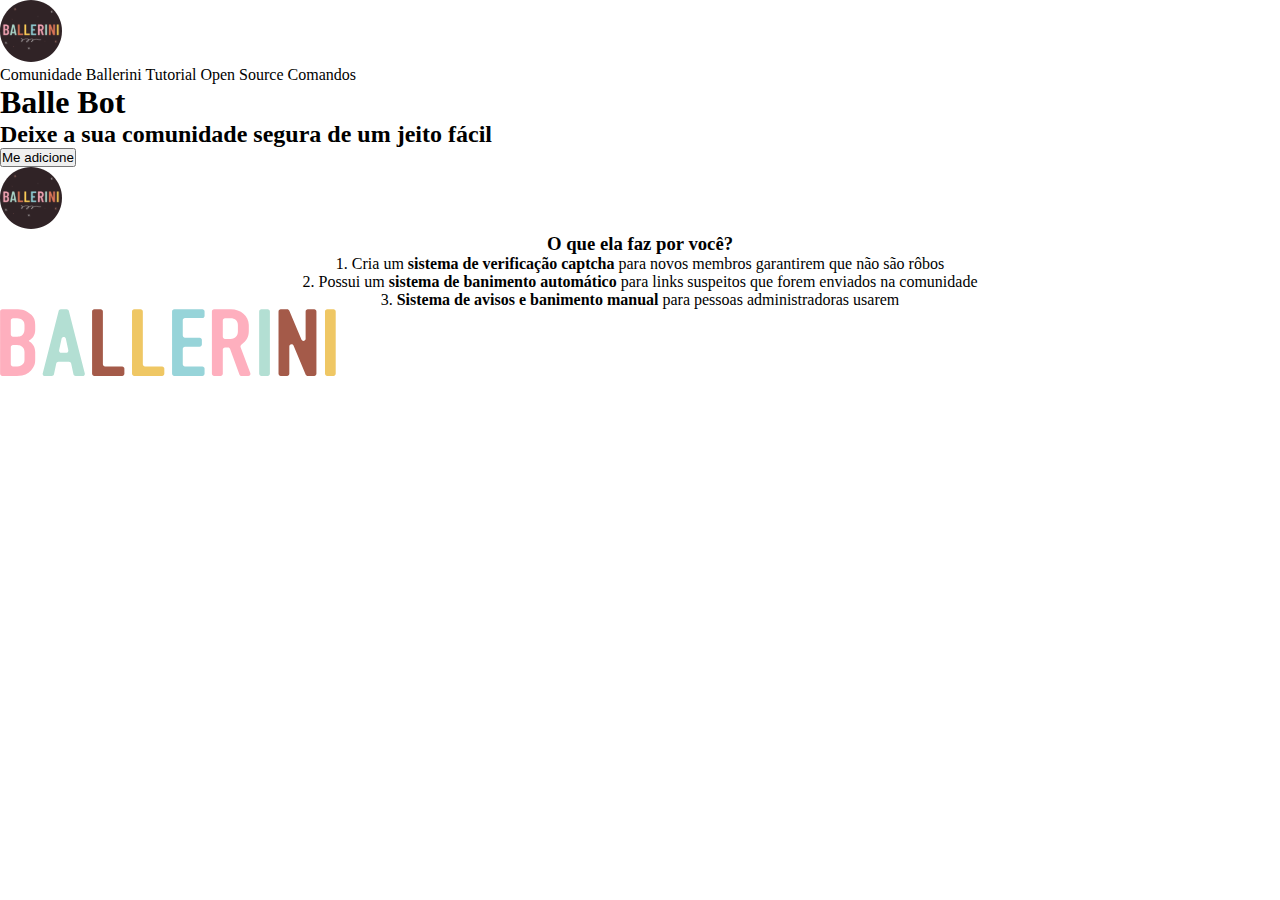
<file: assets/index.html>
<!DOCTYPE html>
<html lang="pt-BR">
<head>
    <meta charset="UTF-8">
    <meta name="viewport" content="width=device-width, initial-scale=1.0">
    <meta name="description" content="Um bot que irá moderar e deixar sua comunidade segura de um jeito fácil">
    <title>Balle Bot - Modere sua comunidade do Discord</title>
    <link rel="stylesheet" type="text/css" href="./style.css">
</head>

<body>
    <header class="cabeçalho">
        <img class="cabeçalho-imagem" src="./logo.svg" alt="Logo Ballerini">
        <nav class="cabeçalho-menu">
            <a class="cabeçalho-menu-item">Comunidade Ballerini</a>
            <a class="cabeçalho-menu-item">Tutorial</a>
            <a class="cabeçalho-menu-item">Open Source</a>
            <a class="cabeçalho-menu-item">Comandos</a>
        </nav>
    </header>

    <main class="conteudo">
        <section class="conteudo-principal">
            <div class="conteudo-principal-escrito">
                <h1 class="conteudo-principal-escrito-titulo">Balle Bot</h1>
                <h2 class="conteudo-principal-escrito-subtitulo">Deixe a sua comunidade segura de um jeito fácil</h2>
                <button class="conteudo-principal-escrito-botao">Me adicione</button>
            </div>
            <img class="conteudo-principal-imagem" src="./logo.svg" alt="Ballebot">
        </section>
        <section class="conteudo-secundario">
            <h3 class="conteudo-secundário-titulo" align=center>O que ela faz por você?</h3>
            <p class="conteudo-secundario-paragrafo" align=center>1. Cria um <B>sistema de verificação captcha</B> para novos membros garantirem que não são rôbos</p>
            <p class="conteudo-secundario-paragrafo" align=center>2. Possui um <B>sistema de banimento automático</B> para links suspeitos que forem enviados na comunidade</p>
            <p class="conteudo-secundario-paragrafo" align=center>3. <B>Sistema de avisos e banimento manual</B> para pessoas administradoras usarem</p>
        </section>
    </main>

    <footer class="rodape">
            <img class="rodape-imagem" src="./ballerini.svg" alt="Ballerini">
    </footer>
</body>
</html>
</file>
<file: assets/style.css>
@import url('https://fonts.googleapis.com/css2?family=Poppins&display=swap');

* {
    margin: 0;
    padding: 0;
    box-sizing: border-box;
    text-decoration: none;
}

body{
    font-size: 100%;
    background: linear-gradient(68. 15deg, #2F2325 16 62%, #8E5D52 85.61%) ;
}
</file>
